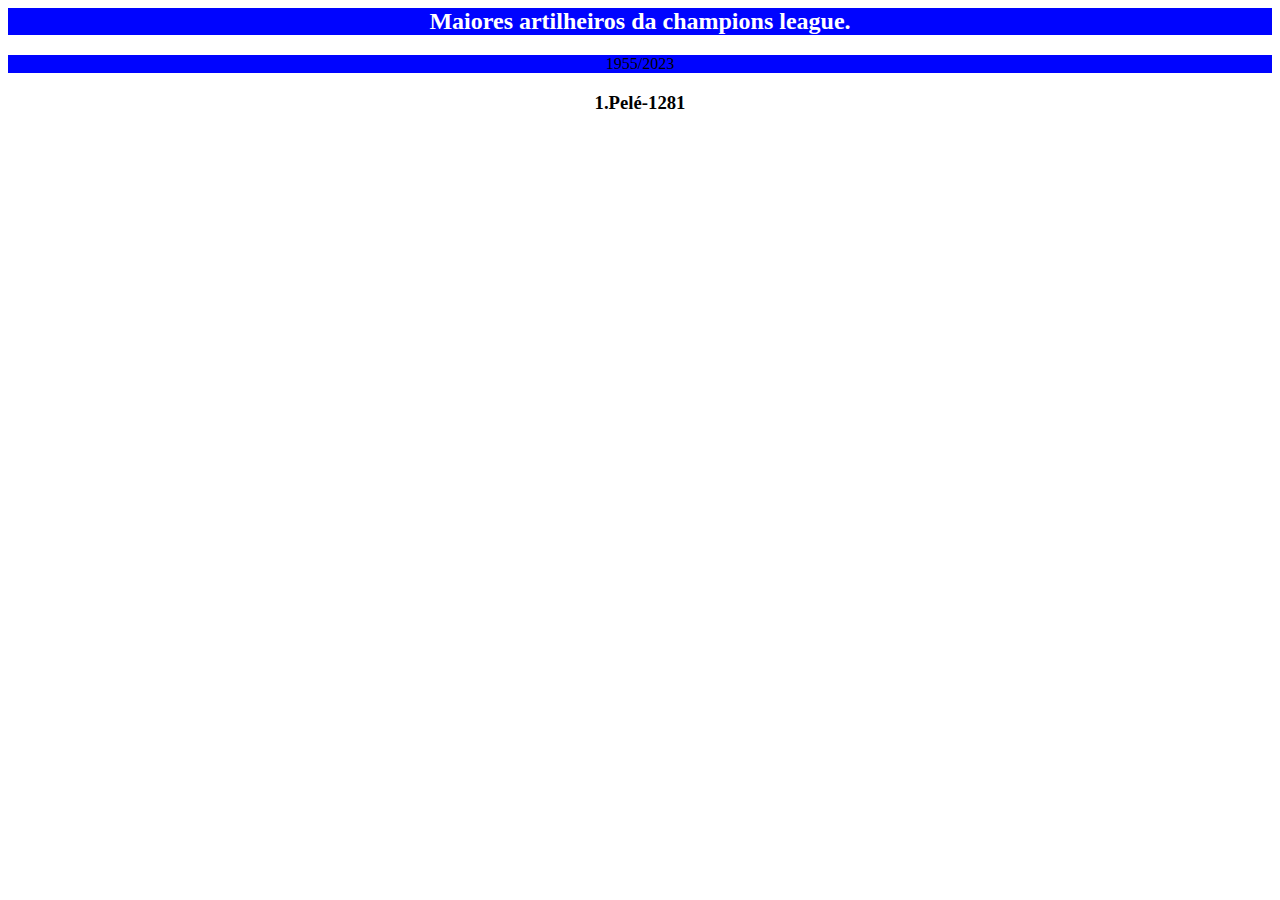
<file: champions.html>
<html>
<!DOCTYPE html>
<html lang="en">

<head>
    <meta charset="UTF-8">
    <meta http-equiv="X-UA-Compatible" content="IE=edge">
    <meta name="viewport" content="width=device-width, initial-scale=1.0">
    <title>Document</title>
    <link rel="stylesheet" href="style.css">
</head>

<body>
    <header>

        <div class="Cabeca">
            <center>
                <h2>Maiores artilheiros da champions league. </h2>
                <p>1955/2023</p>
                


     
            </center>
        </div>
        <center>
        
    
    


    </header>
    <center>

        <h3>1.Pelé-1281</h3>
    </center>
    

    <main>

</body>

</html>
</file>
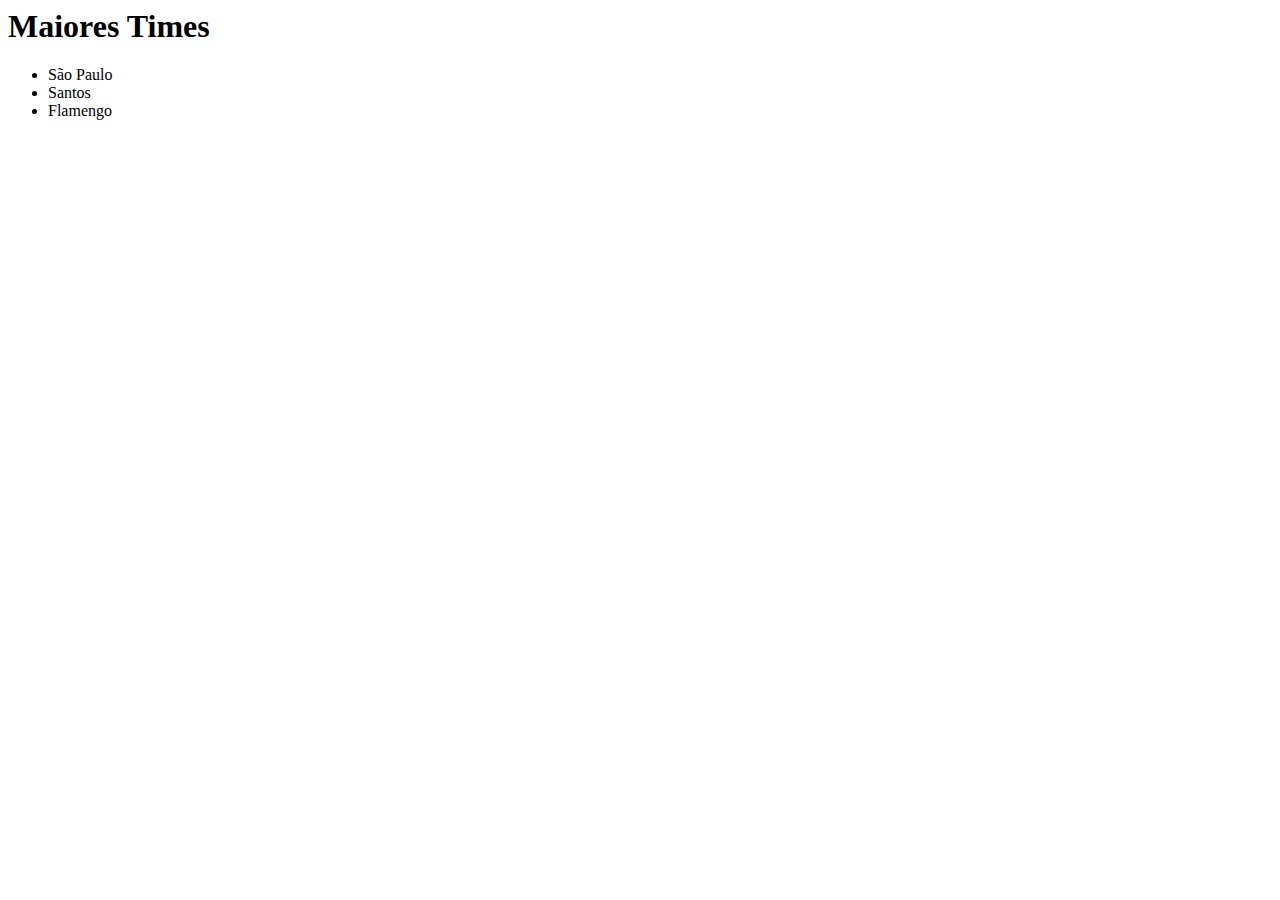
<file: ex2.html>
<html>

<head>
    <title>Titulo do Documento</title>
</head>

<body>
    <h1>Maiores Times</h1>
    <ul>

        <li>São Paulo</li>
        <li>Santos</li>
        <li>Flamengo</li>
    </ul>
</body>

</html>
</file>
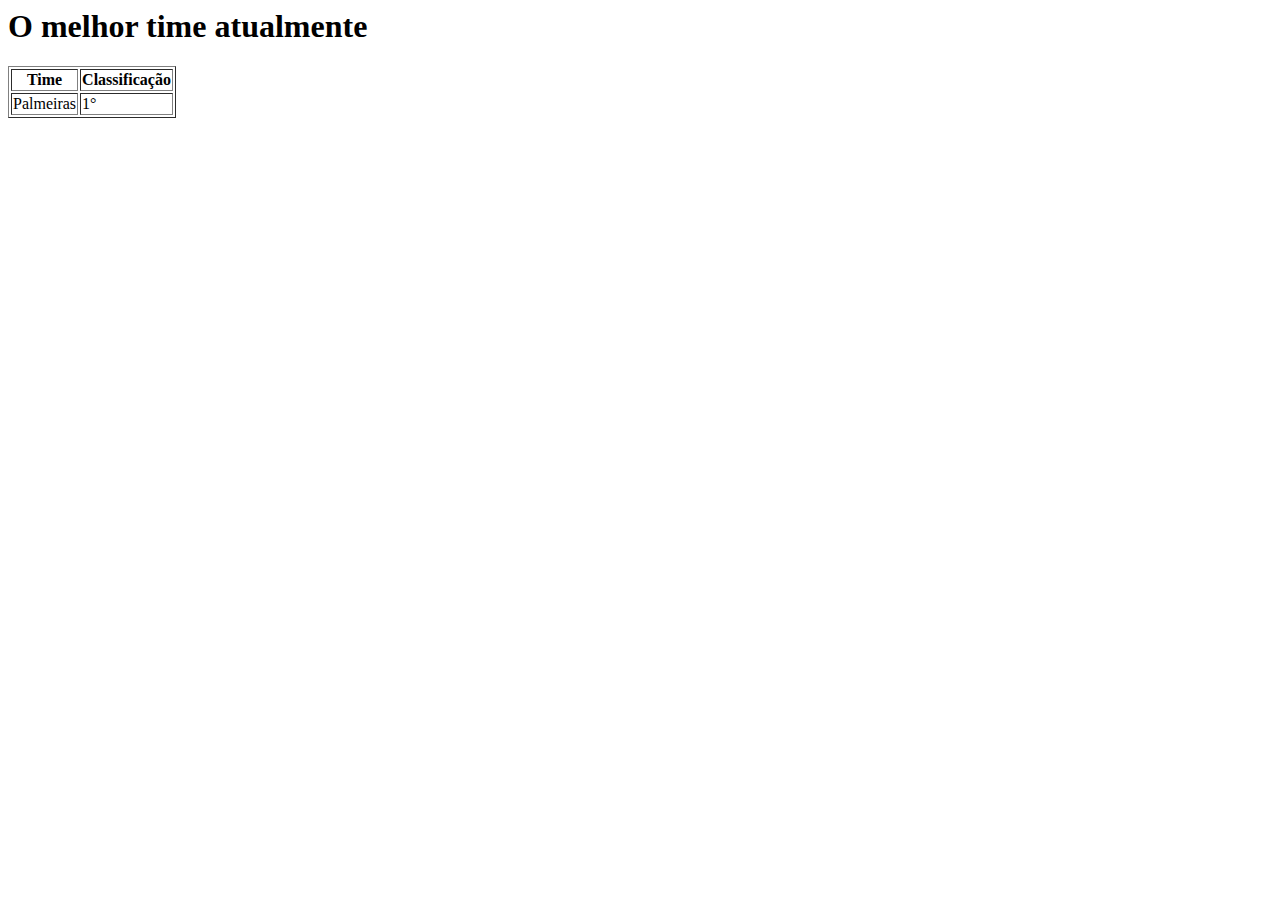
<file: ex3.html>
<html>
<head>
<title>Titulo do Documento</title>
</head>
<body>
<h1>O melhor time atualmente</h1>
<table border="1">
<tr>
<th>Time</th>
<th>Classificação</th>
<tr>
<td>Palmeiras</td>
<td>1°</td>
</file>
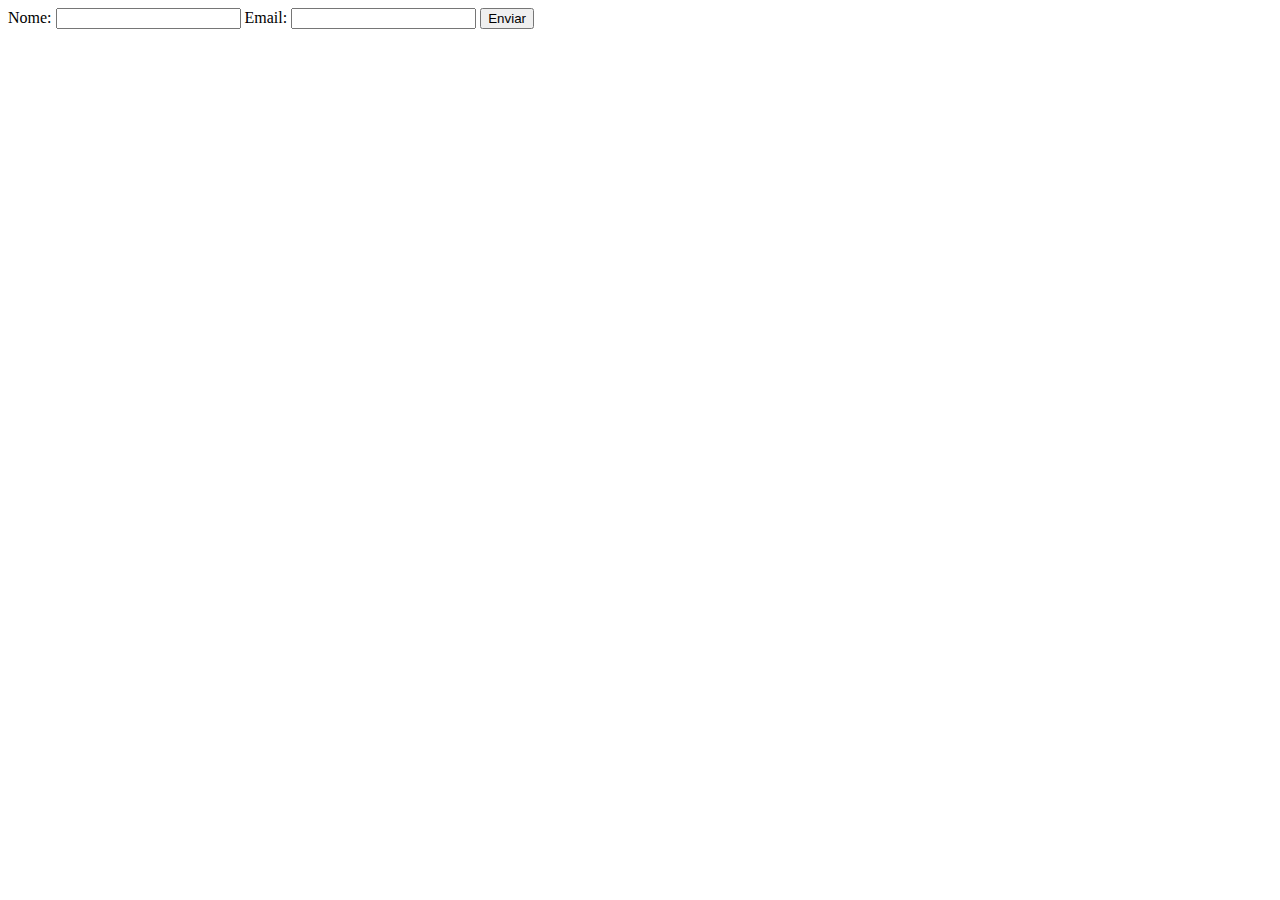
<file: ex4.html>
<html>

<head>
    <title>Titulo do Documento</title>
</head>

<body>
    <form>
        <label for="nome">Nome:</label>
        <input type="text" id="nome" name="nome">
        <label for="email">Email:</label>
        <input type="email" id="email" name="email">
        <input type="submit" value="Enviar">
    </form>
</file>
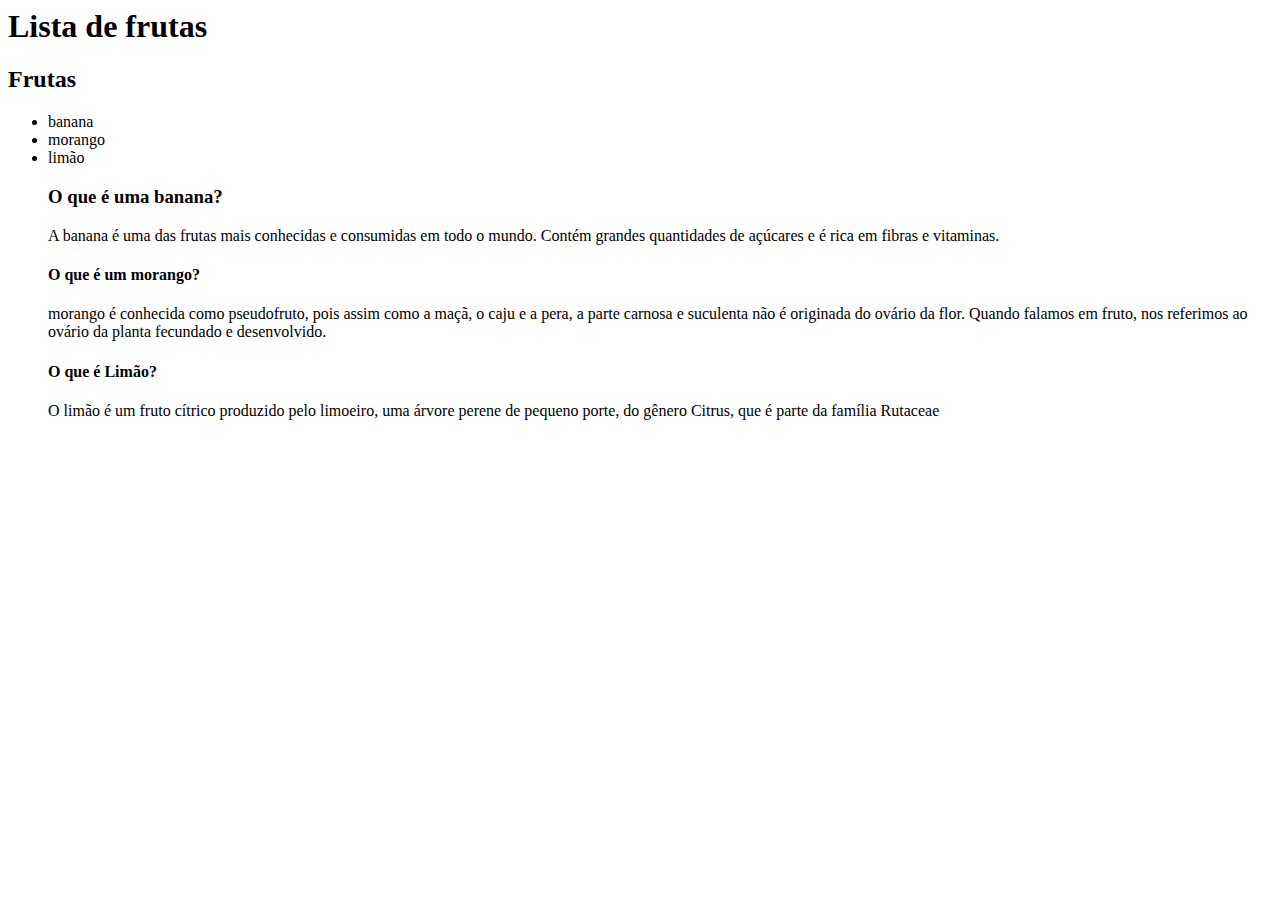
<file: listaindex.html>
<html>
<head>
<title>Titulo do Documento</title>
</head>
<body>
<h1>Lista de frutas</h1>
<h2>Frutas</h2>
<ul>
<li>banana</li>
<li>morango</li>
<li>limão</li>
</body>
</html>
<h3>O que é uma banana?</h3>
<p>A banana é uma das frutas mais conhecidas e consumidas em todo o mundo. Contém grandes quantidades de açúcares e é rica em fibras e vitaminas.</p>
<h4>O que é um morango?</h4>
<p><strong></strong> morango é conhecida como pseudofruto, pois assim como a maçã, o caju e a pera, a parte carnosa e suculenta não é originada do ovário da flor. Quando falamos em fruto, nos referimos ao ovário da planta fecundado e desenvolvido.</p>
<h4>O que é Limão?</h4>
<p><em></em> O limão é um fruto cítrico produzido pelo limoeiro, uma árvore perene de pequeno porte, do gênero Citrus, que é parte da família Rutaceae</p>
</file>
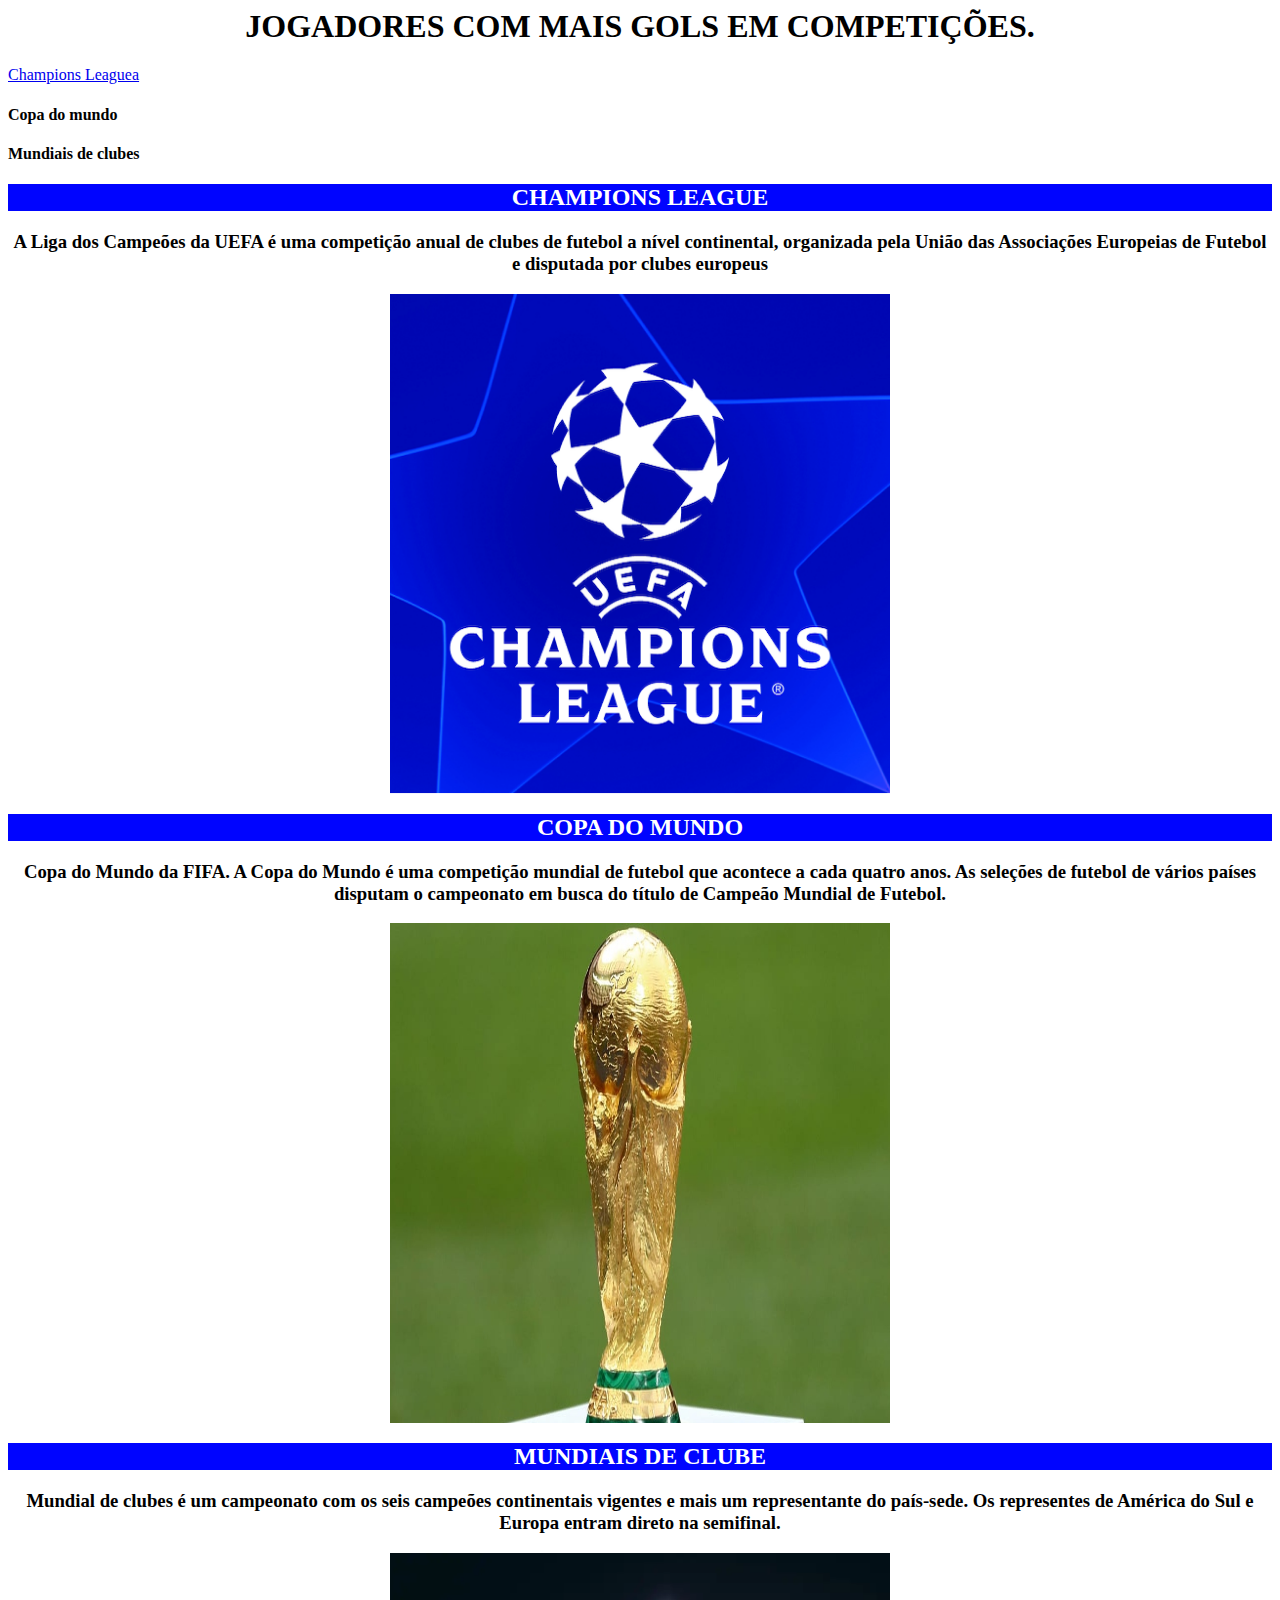
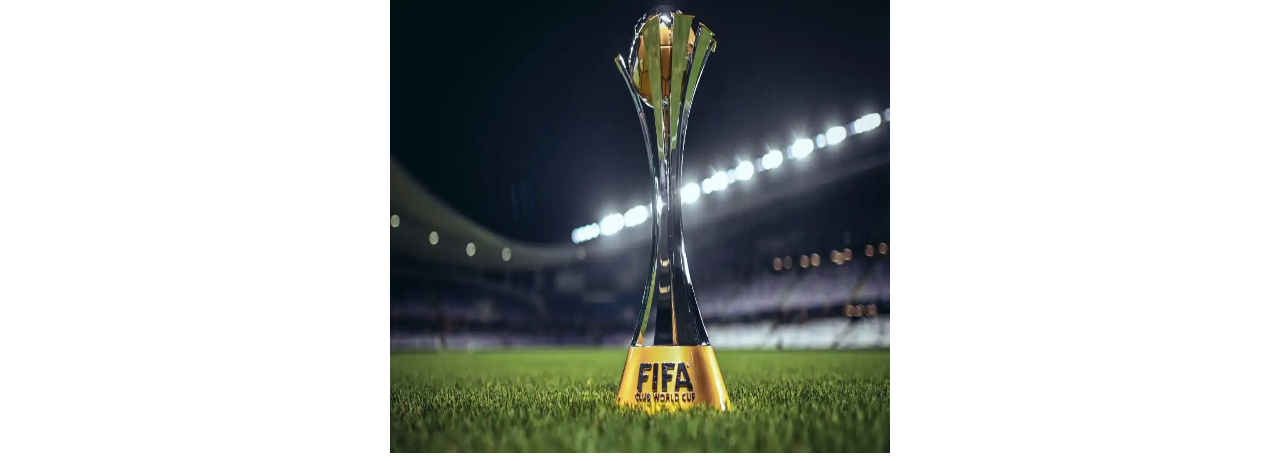
<file: pagina.html>
<html>
    <!DOCTYPE html>
    <html lang="en">
    <head>
        <meta charset="UTF-8">
        <meta http-equiv="X-UA-Compatible" content="IE=edge">
        <meta name="viewport" content="width=device-width, initial-scale=1.0">
        <title>Document</title>
        <link rel="stylesheet" href="style.css">
    </head>


    
    <center> 

    <body>
        <header>
            <h1>JOGADORES COM MAIS GOLS EM COMPETIÇÕES.</h1>
        </center>
        <div class="champions"
            <h4><a href="http://127.0.0.1:5500/champions.html"> Champions Leaguea</a></h4>
            </div>


            <h4>Copa do mundo</h3>
            <h4>Mundiais de clubes</h3>
            <center>
                
       </header>
       <main>

        
    <h2> CHAMPIONS LEAGUE</a></h2>

            </div>
        <h3>A Liga dos Campeões da UEFA é uma competição anual de clubes de futebol a nível continental, organizada pela União das Associações Europeias de Futebol e disputada por clubes europeus</h3>
        <img src="unnamed.png">
        

       
        <h2>COPA DO MUNDO</h2>
        


        <a href=""></a>








        <h3>Copa do Mundo da FIFA. A Copa do Mundo é uma competição mundial de futebol que acontece a cada quatro anos. As seleções de futebol de vários países disputam o campeonato em busca do título de Campeão Mundial de Futebol.</h3>
        <img src="taca-copa-do-mundo-divulgacao-fifa.jpg">
        <h2>MUNDIAIS DE CLUBE</h2>
        <h3>Mundial de clubes é um campeonato com os seis campeões continentais vigentes e mais um representante do país-sede. Os representes de América do Sul e Europa entram direto na semifinal.</h3>
        <img src="23094_C58DC4B7D1809931.webp"
       </main>
    </center>


        

   
   

                                    
                                        
        
    
      
    
    </body>
    </html>
</file>
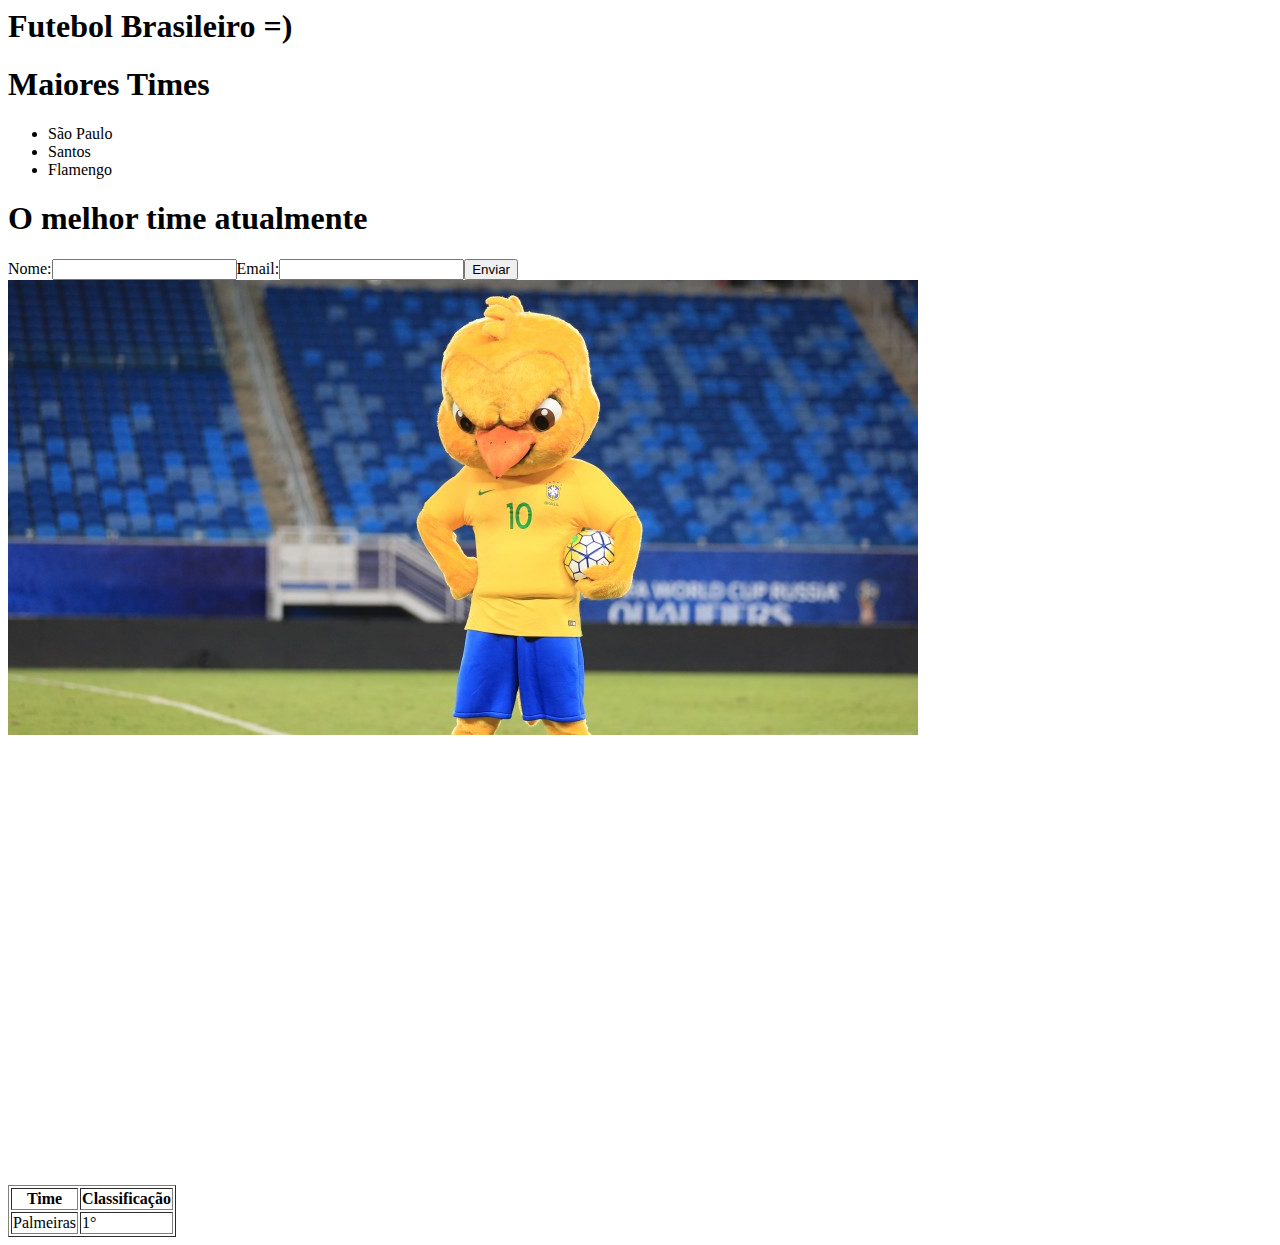
<file: todos exercicios.html>
<html>

<head>
    <meta charset="UTF-8">
    <title>Titulo do Documento</title>
</head>

<body>
    <h1>Futebol Brasileiro =)</h1>
    <!--Meus exercícios-->

</body>
</html>


<head>
    <title>Titulo do Documento</title>
</head>

<body>
    <h1>Maiores Times</h1>
    <ul>

        <li>São Paulo</li>
        <li>Santos</li>
        <li>Flamengo</li>
    </ul>
</body>

<!-- Esses são os times -->


<head>
    <title>Titulo do Documento</title>
</head>

<body>
    <h1>O melhor time atualmente</h1>
    <table border="1">
        <tr>
            <th>Time</th>
            <th>Classificação</th>
        <tr>
            <td>Palmeiras</td>
            <td>1°</td>
            <!-- Infelizmente o Palmeiras é o melhor time atualmente -->

            <head>
                <title>Titulo do Documento</title>
            </head>

            <body>
                <form>
                    <label for="nome">Nome:</label>
                    <input type="text" id="nome" name="nome">
                    <label for="email">Email:</label>
                    <input type="email" id="email" name="email">
                    <input type="submit" value="Enviar">
                </form>

                <head>

                <body>
                    <img src="Canarinho.jpeg">
                </body>
                <!-- Melhor mascote da Seleção Brasileira -->

</html>
<iframe src="https://www.google.com/maps/embed?pb=!1m14!1m12!1m3!1d7314.542451195468!2d-46.62228104592259!3d-23.5587004549187!2m3!1f0!2f0!3f0!3m2!1i1024!2i768!4f13.1!5e0!3m2!1spt-BR!2sbr!4v1680108565126!5m2!1spt-BR!2sbr" width="600" height="450" style="border:0;" allowfullscreen="" loading="lazy" referrerpolicy="no-referrer-when-downgrade"></iframe
    >
    <iframe style="max-width:100%" src="https://wordwall.net/pt/embed/1530f2cd14604bb6b15742dcefcb80fd?themeId=2&templateId=25&fontStackId=0" width="500" height="380" frameborder="0" allowfullscreen></iframe>
</file>
<file: style.css>
h3 {

    color: rgb(0, 0, 0);
}

img {

    width: 500px;
    height: 500px;
}

h2 {
    background-color: rgb(0, 4, 255);
}

h1 {

    color: rgb(0, 0, 0);
}

h2{
    color: white;
}

.jogadores {
    color: rgb(255, 251, 251);
}

.champions{
    color: white;
}
p{
    background-color: rgb(0, 4, 255);
    
}
</file>
